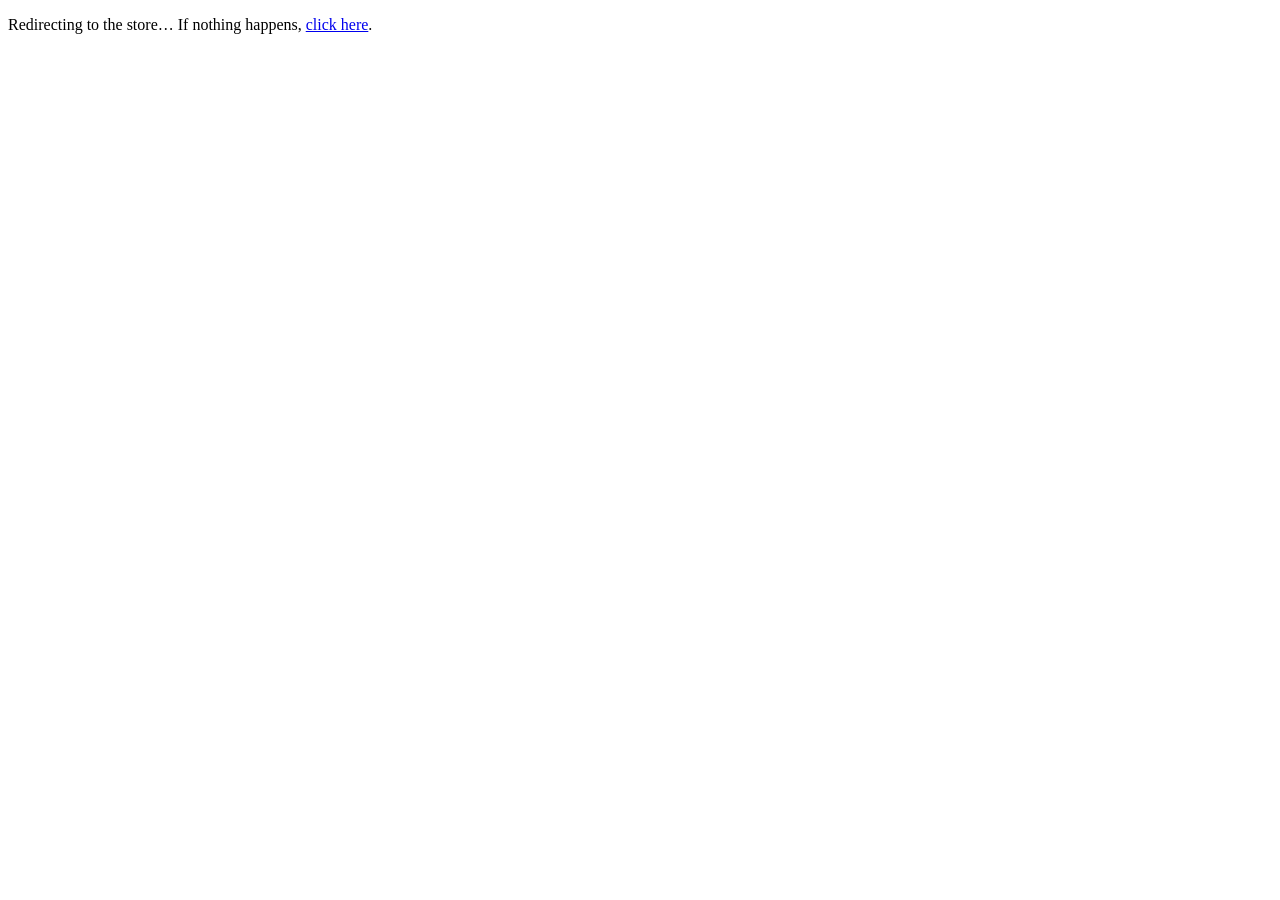
<file: index.html>
<!DOCTYPE html>
<html lang="en">
<head>
    <meta charset="UTF-8">

    <meta http-equiv="refresh" content="0; url=frontend/index.php">
    <title>Redirecting to the store…</title>
</head>
<body>
    <p>Redirecting to the store… If nothing happens,
       <a href="frontend/index.php">click here</a>.</p>
</body>
</html>
</file>
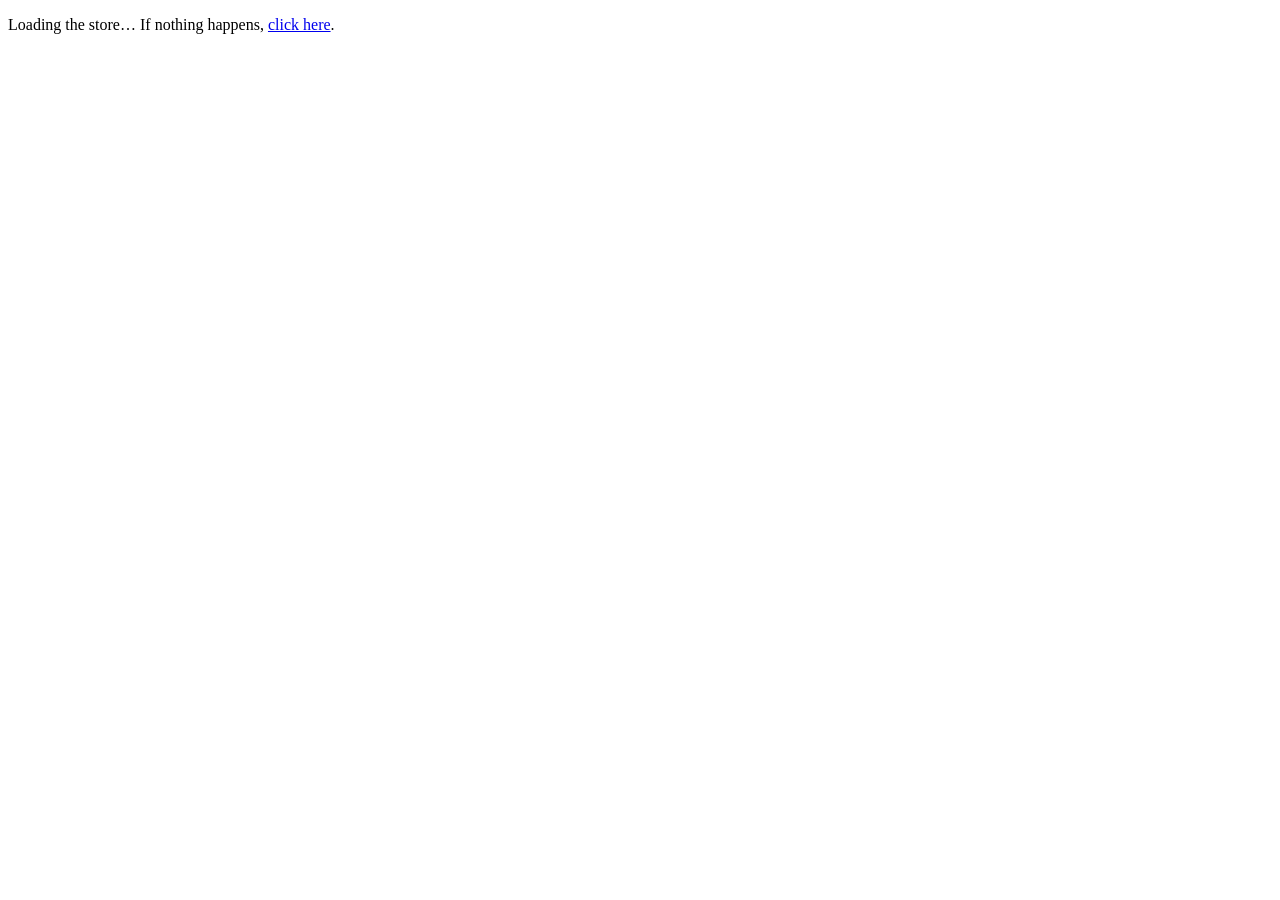
<file: frontend/index.html>
<!DOCTYPE html>
<html lang="en">
<head>
    <meta charset="UTF-8">

    <meta http-equiv="refresh" content="0; url=index.php">
    <title>Loading store…</title>
</head>
<body>
    <p>Loading the store… If nothing happens, <a href="index.php">click here</a>.</p>
</body>
</html>
</file>
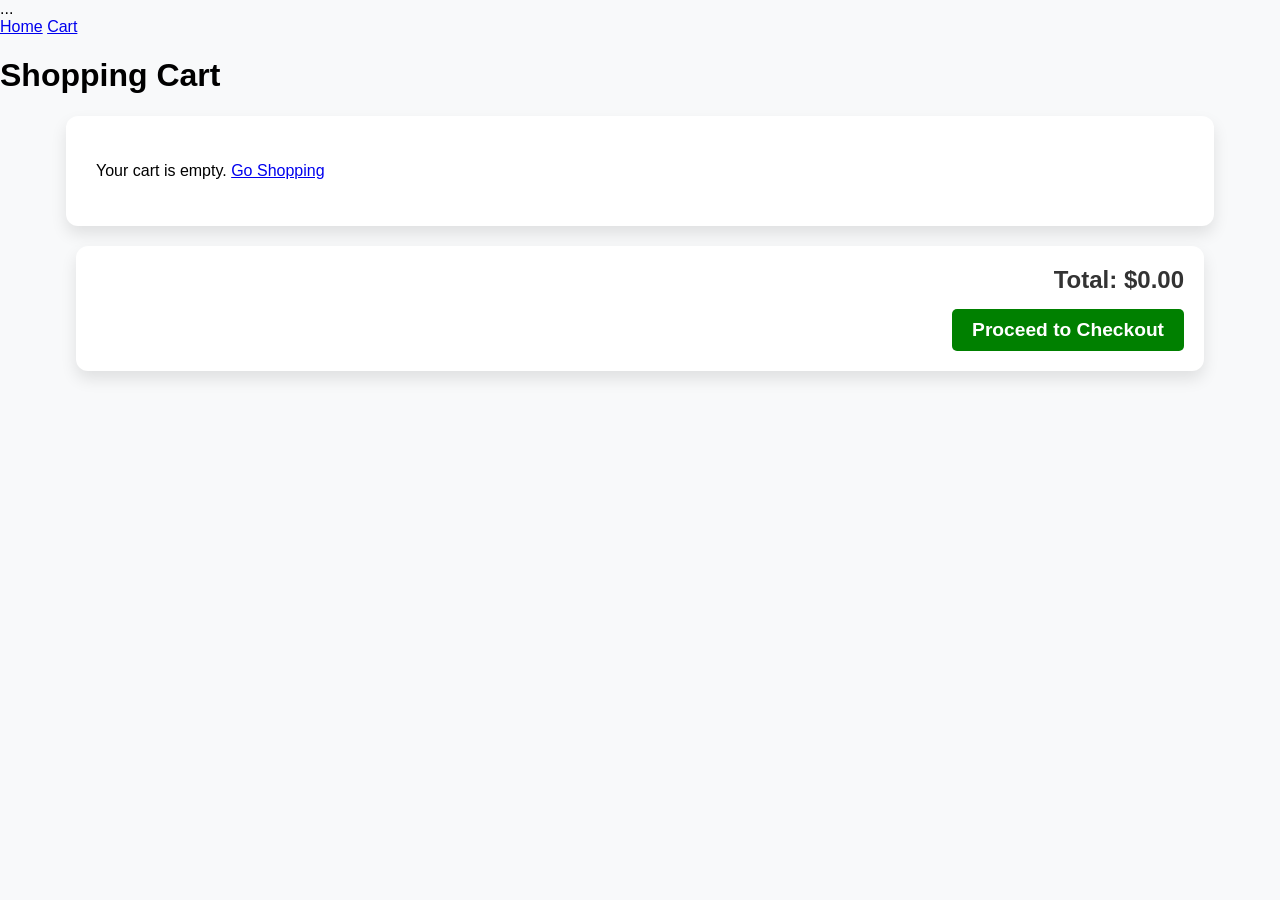
<file: frontend/cart.html>
<!DOCTYPE html>
<html lang="en">
...
<!DOCTYPE html>
<html lang="en">
<head>
    <meta charset="UTF-8">
    <meta name="viewport" content="width=device-width, initial-scale=1.0">
    <title>Your Cart</title>
    <link rel="stylesheet" href="css/cart.css">
    <script src="js/cart.js" defer></script>
</head>
<body>
    <header>
        <nav>
            <a href="index.html">Home</a>
            <a href="cart.html">Cart</a>
        </nav>
    </header>

    <main>
        <h1>Shopping Cart</h1>

        <div id="cart-items-container" class="cart-list"></div>

        <div class="cart-summary">
            <h3>Total: $<span id="cart-total-price">0.00</span></h3>
            <button onclick="window.location.href='checkout.html'" style="background:green; color:white; padding:10px 20px; border:none; border-radius:5px; cursor:pointer;">Proceed to Checkout</button>
        </div>
    </main>
</body>
</html>
</file>
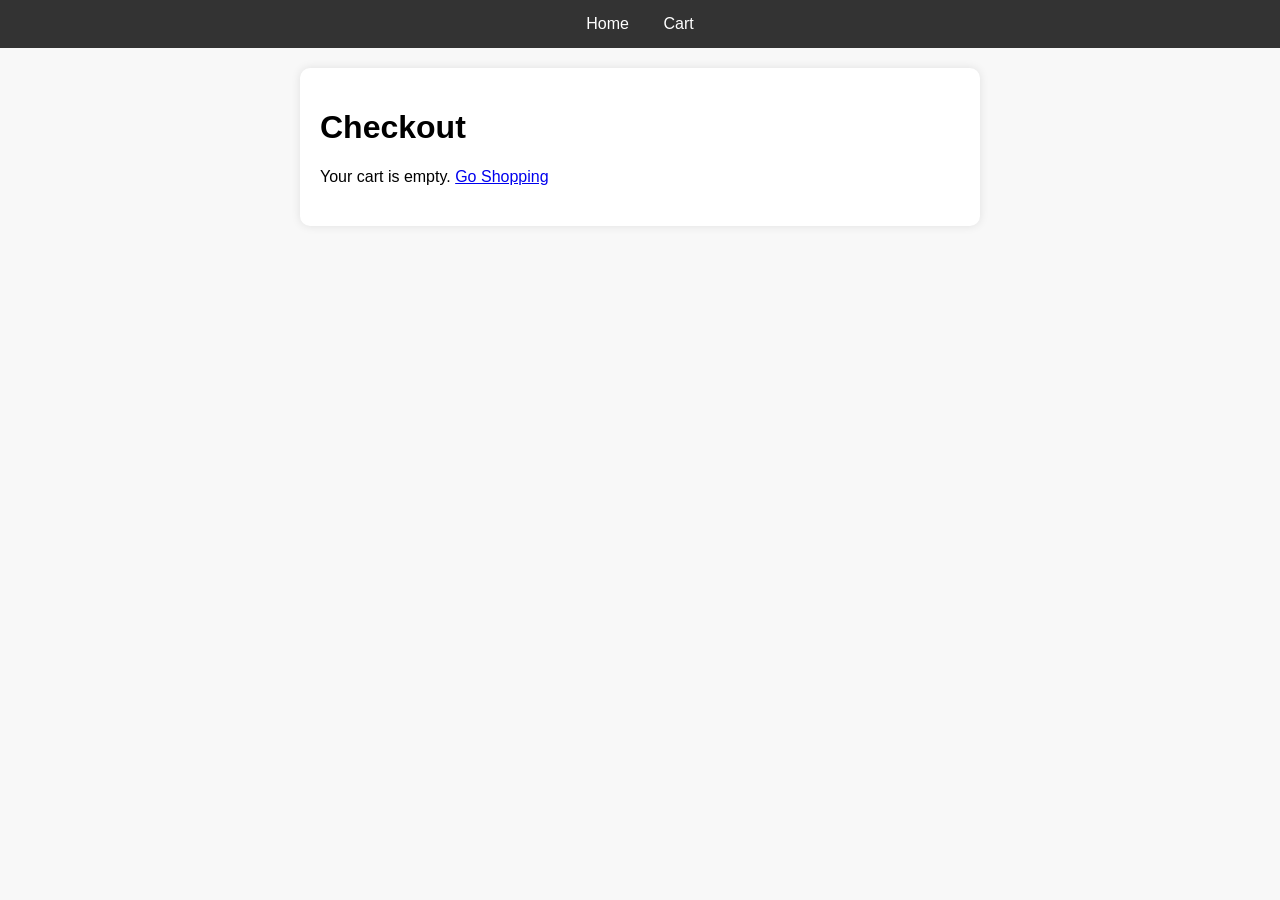
<file: frontend/checkout.html>
<!DOCTYPE html>
<html lang="en">
<head>
    <meta charset="UTF-8">
    <meta name="viewport" content="width=device-width, initial-scale=1.0">
    <title>Checkout</title>
    <link rel="stylesheet" href="css/checkout.css">
    <script src="js/checkout.js" defer></script>
</head>
<body>
    <header>
        <nav>
            <a href="index.html">Home</a>
            <a href="cart.html">Cart</a>
        </nav>
    </header>
    <main>
        <h1>Checkout</h1>

        <div id="checkout-container"></div>

        <form id="checkout-form">
            <label for="name">Full Name:</label>
            <input type="text" id="name" required>

            <label for="address">Address:</label>
            <input type="text" id="address" required>

            <label for="payment">Payment Method:</label>
            <select id="payment">
                <option value="cash">Cash on Delivery</option>
                <option value="card">Credit Card</option>
            </select>

            <button type="submit">Place Order</button>
        </form>
    </main>
</body>
</html>
</file>
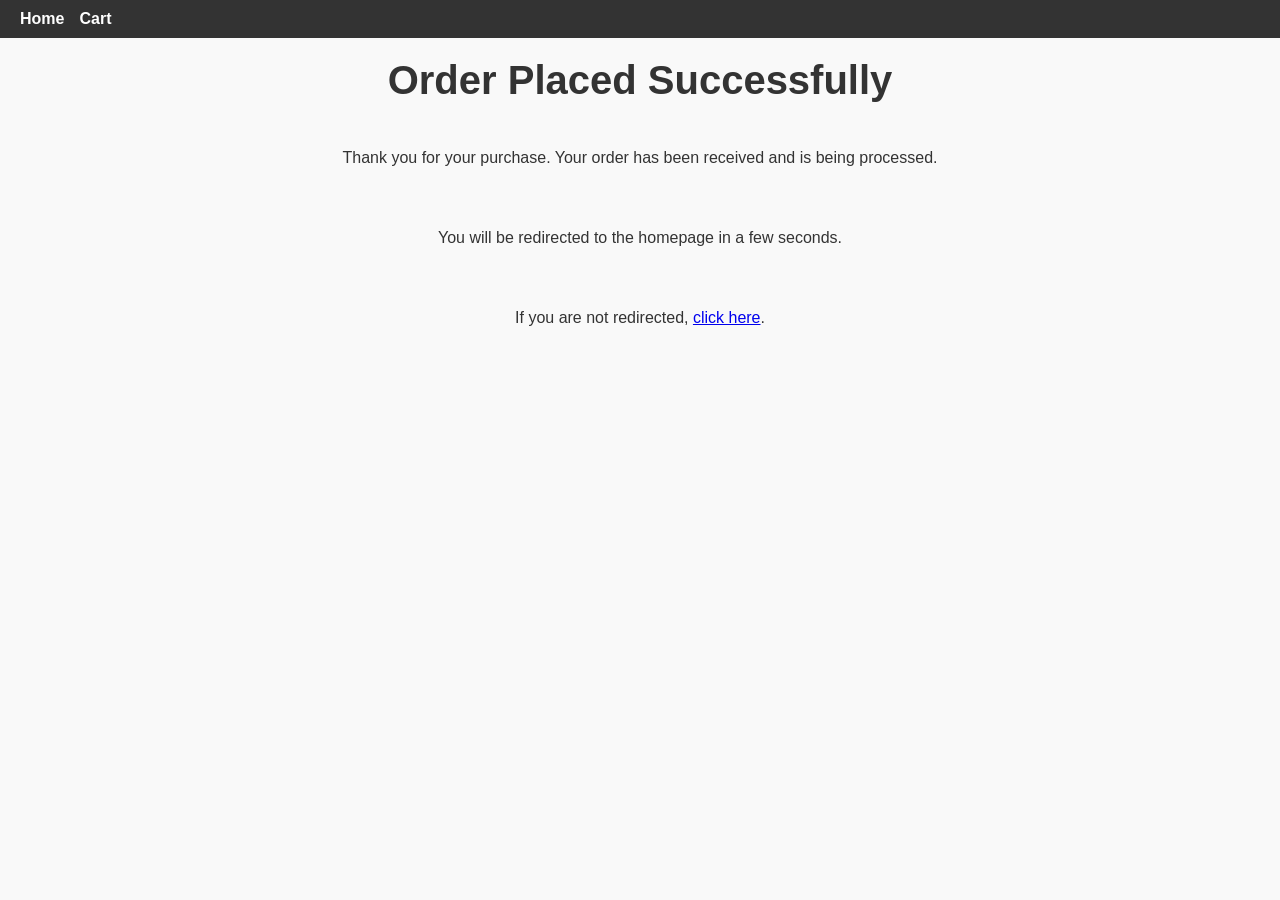
<file: frontend/order_success.html>
<!DOCTYPE html>
<html lang="en">
<head>
    <meta charset="UTF-8">
    <meta name="viewport" content="width=device-width, initial-scale=1.0">
    <title>Order Successful</title>
    <link rel="stylesheet" href="css/style.css">
    <script>
        setTimeout(() => {
            window.location.href = "index.html";
        }, 5000);
    </script>
</head>
<body>
    <header>
        <nav>
            <a href="index.html">Home</a>
            <a href="cart.html">Cart</a>
        </nav>
    </header>
    <main>
        <h1>Order Placed Successfully</h1>
        <p>Thank you for your purchase. Your order has been received and is being processed.</p>
        <p>You will be redirected to the homepage in a few seconds.</p>
        <p>If you are not redirected, <a href="index.html">click here</a>.</p>
    </main>
</body>
</html>
</file>
<file: frontend/css/cart.css>
body {
    font-family: Arial, sans-serif;
    background-color: #f8f9fa;
    margin: 0;
    padding: 0;
}


.cart-list {
    width: 85%;
    max-width: 1200px;
    margin: 20px auto;
    padding: 30px;
    background-color: #ffffff;
    border-radius: 12px;
    box-shadow: 0 8px 16px rgba(0, 0, 0, 0.1);
}


.cart-item {
    display: flex;
    align-items: center;
    justify-content: space-between;
    padding: 20px;
    border-bottom: 1px solid #ddd;
    transition: background-color 0.3s;
}

.cart-item:hover {
    background-color: #f9f9f9;
}

.cart-item:last-child {
    border-bottom: none;
}


.cart-item img {
    width: 80px;
    height: 80px;
    object-fit: cover;
    border-radius: 8px;
    box-shadow: 0 2px 4px rgba(0,0,0,0.1);
}


.item-details {
    flex-grow: 1;
    margin: 0 20px;
    display: flex;
    flex-direction: column;
    justify-content: center;
}

.item-details h3 {
    margin: 0 0 5px 0;
    font-size: 1.1rem;
    color: #333;
}

.item-details p {
    margin: 0;
    font-size: 1rem;
    color: #777;
}


.item-quantity {
    display: flex;
    align-items: center;
    gap: 10px;
    margin-right: 20px;
}

.item-quantity span {
    font-weight: bold;
    font-size: 1.1rem;
    min-width: 20px;
    text-align: center;
}

.item-quantity button {
    background-color: #007bff;
    color: #fff;
    border: none;
    width: 30px;
    height: 30px;
    border-radius: 50%; 
    font-size: 1.2rem;
    cursor: pointer;
    display: flex;
    align-items: center;
    justify-content: center;
    transition: background 0.3s;
}

.item-quantity button:hover {
    background-color: #0056b3;
}


.item-total {
    font-weight: bold;
    font-size: 1.1rem;
    color: #333;
    min-width: 80px;
    text-align: right;
    margin-right: 20px;
}


.remove-btn {
    background-color: #dc3545; 
    color: white;
    border: none;
    padding: 8px 12px;
    border-radius: 6px;
    cursor: pointer;
    font-size: 0.9rem;
    transition: background 0.3s;
}

.remove-btn:hover {
    background-color: #c82333;
}


.cart-summary {
    width: 85%;
    max-width: 1200px;
    margin: 20px auto;
    padding: 20px;
    background: white;
    border-radius: 12px;
    box-shadow: 0 8px 16px rgba(0, 0, 0, 0.1);
    text-align: right;
}

.cart-summary h3 {
    margin: 0 0 15px 0;
    font-size: 1.5rem;
    color: #333;
}


.cart-summary button {
    background-color: #28a745;
    color: #fff;
    border: none;
    padding: 12px 30px;
    font-size: 1.2rem;
    font-weight: bold;
    cursor: pointer;
    border-radius: 8px;
    transition: transform 0.2s, background 0.3s;
}

.cart-summary button:hover {
    background-color: #218838;
    transform: translateY(-2px);
}


@media (max-width: 768px) {
    .cart-item {
        flex-direction: column;
        align-items: flex-start;
        gap: 15px;
    }

    .cart-item img {
        width: 60px;
        height: 60px;
    }

    .item-details {
        margin: 0;
        width: 100%;
    }

    .item-quantity {
        width: 100%;
        justify-content: space-between;
    }

    .remove-btn {
        width: 100%;
        margin-top: 10px;
    }
}
</file>
<file: frontend/css/checkout.css>
body {
    font-family: Arial, sans-serif;
    background-color: #f8f8f8;
    margin: 0;
    padding: 0;
}

header {
    background-color: #333;
    padding: 15px;
    text-align: center;
}

nav a {
    color: white;
    text-decoration: none;
    margin: 0 15px;
}

main {
    width: 50%;
    margin: 20px auto;
    background: white;
    padding: 20px;
    border-radius: 10px;
    box-shadow: 0px 0px 10px rgba(0, 0, 0, 0.1);
}

#checkout-container {
    margin-bottom: 20px;
}

.checkout-item {
    display: flex;
    align-items: center;
    border-bottom: 1px solid #ddd;
    padding: 10px 0;
}

.checkout-item img {
    width: 80px;
    height: 80px;
    border-radius: 8px;
    margin-right: 15px;
}

.checkout-item p {
    flex: 1;
    font-size: 16px;
    margin: 0;
}

#checkout-container p strong {
    font-size: 18px;
    color: #444;
}

form {
    display: flex;
    flex-direction: column;
}

form label {
    font-weight: bold;
    margin-top: 10px;
}

form input,
form select {
    padding: 10px;
    margin-top: 5px;
    border: 1px solid #ccc;
    border-radius: 5px;
    width: 100%;
}

button {
    background-color: #28a745;
    color: white;
    padding: 12px;
    border: none;
    border-radius: 5px;
    cursor: pointer;
    font-size: 16px;
    margin-top: 15px;
}

button:hover {
    background-color: #218838;
}
</file>
<file: frontend/css/style.css>
body {
    font-family: Arial, sans-serif;
    margin: 0;
    padding: 0;
    background-color: #f9f9f9;
    color: #333;
}

header {
    background-color: #333;
    padding: 10px 20px;
    display: flex;
    justify-content: space-between;
    align-items: center;
}

nav {
    display: flex;
    gap: 15px;
}

nav a {
    color: white;
    text-decoration: none;
    font-weight: bold;
}

nav a:hover {
    text-decoration: underline;
}

main {
    padding: 20px;
    display: flex;
    flex-direction: column;
    align-items: center;
    gap: 30px;
}

h1 {
    text-align: center;
    font-size: 2.5em;
    margin: 0;
}


#product-list {
    display: grid;

    grid-template-columns: repeat(auto-fill, minmax(250px, 1fr));
    gap: 20px;
    width: 100%;
    max-width: 1200px;
    margin: 0 auto;
}


.product-card {
    background-color: #ffffff;
    border: 1px solid #ddd;
    border-radius: 8px;
    padding: 15px;
    text-align: center;
    box-shadow: 0 2px 5px rgba(0, 0, 0, 0.1);
    transition: transform 0.2s;
    overflow: hidden; 
}

.product-card:hover {
    transform: translateY(-5px);
    box-shadow: 0 5px 15px rgba(0,0,0,0.15);
}


.product-card img {
    width: 100%;       
    height: 200px;     
    object-fit: cover; 
    border-radius: 4px;
    margin-bottom: 15px;
    cursor: pointer;
}

.product-card h3 {
    margin: 10px 0 5px;
    font-size: 1.2em;
}

.product-card .price {
    font-size: 1.1em;
    color: #28a745;
    font-weight: bold;
    margin: 10px 0;
}

.product-card button {
    padding: 10px 15px;
    background-color: #007bff;
    color: white;
    border: none;
    border-radius: 5px;
    cursor: pointer;
    font-size: 1em;
    width: 100%;
}

.product-card button:hover {
    background-color: #0056b3;
}


#orders-container {
    display: flex;
    flex-direction: column;
    gap: 15px;
    padding: 20px;
    max-width: 800px;
    width: 100%;
    margin: auto;
}

.order {
    background-color: #fff;
    padding: 15px;
    border-radius: 8px;
    box-shadow: 0 2px 5px rgba(0, 0, 0, 0.1);
    border-left: 5px solid #007bff;
    transition: transform 0.2s ease-in-out;
}

.order:hover {
    transform: scale(1.01);
}

.order p {
    margin: 5px 0;
    font-size: 16px;
}

.order strong {
    font-size: 18px;
    color: #333;
}

.order-status {
    font-weight: bold;
    padding: 5px 10px;
    border-radius: 4px;
    display: inline-block;
}

.status-pending {
    color: #856404;
    background-color: #fff3cd;
    border: 1px solid #ffeeba;
}
</file>
